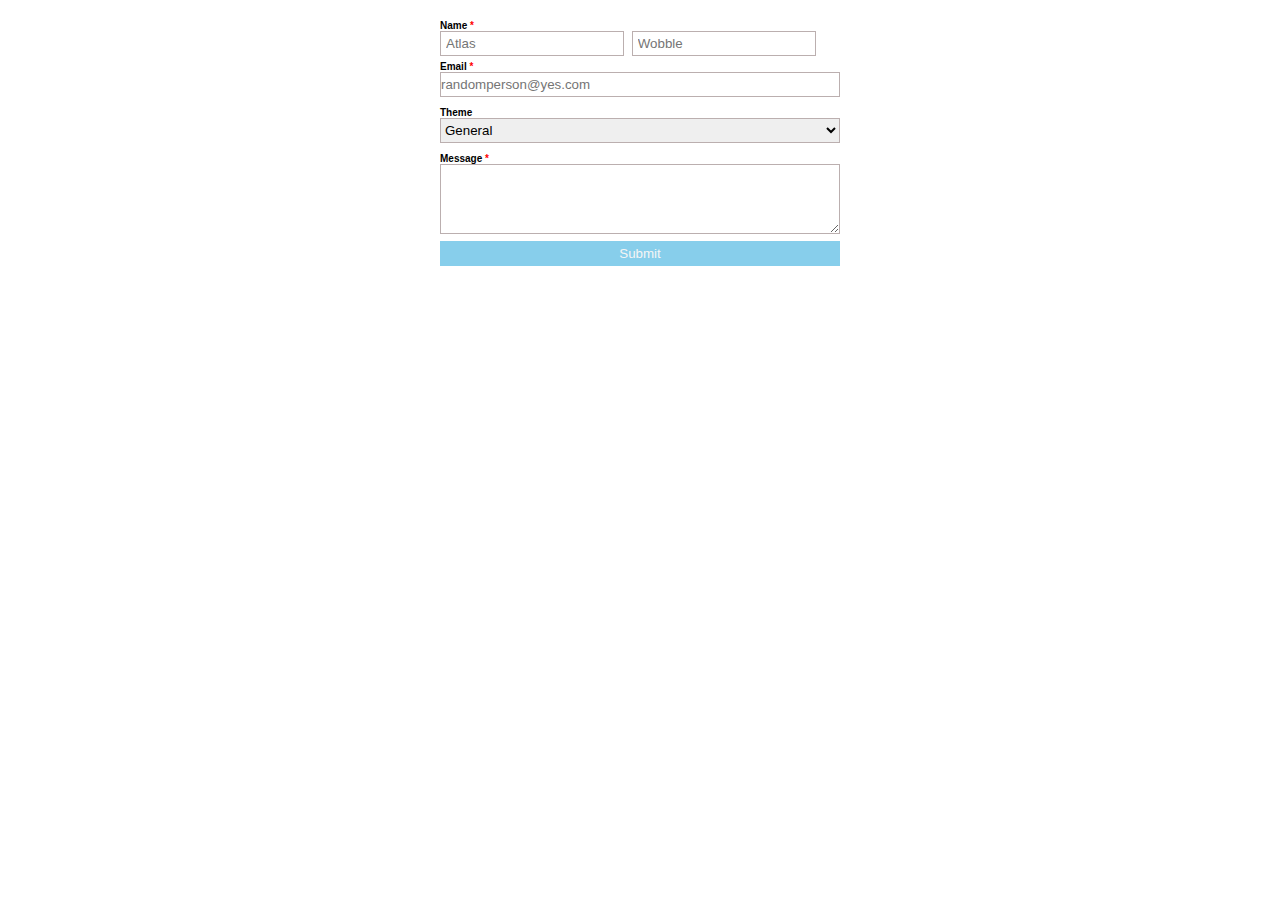
<file: forms/1_1/index.html>
<!DOCTYPE html>
<html lang="en">
<head>
    <meta charset="UTF-8">
    <meta name="viewport" content="width=device-width, initial-scale=1.0">
    <title>Forms-Level-1_1</title>
    <link rel="stylesheet" href="./assets/css/style.css">
</head>
<body>


        <form action="">

            <fieldset>
                <section id="names">
                    <label id="Name" for="firstName">Name <span>*</span></label>

                    <div>
                    <input type="text" name="firstNameInput" id="firstName" placeholder="Atlas" required> 

                    <input type="text" name="lastNameInput" id="lastName" placeholder="Wobble" required> 
                    </div>
                </section>

                <section id="email">
                    <label for="email">Email <span>*</span></label>

                    <div>
                    <input type="email" name="emailInput" id="email" placeholder="randomperson@yes.com" required> 
                    </div>
                </section>

                <section id="theme">  
                    <label for="theme">Theme</label>

                    <div>
                    <select name="themeInput" id="theme">
                    
                        <option value="General">General</option>

                        <option value="Advertise">Advertise</option>

                        <option value="Partnership">Partnership</option>
                    </select>
                </div>
            </section>

                <section>
                    <label for="">Message <span>*</span></label>
                    <div>
                        <textarea name="messageInput" id="message"></textarea required>
                    </div>
                </section>

                <section>
                    <input type="submit" name="submitInput" id="submit" value="Submit">
                </section>
            </fieldset>

        </form>
    

    
</body>
</html>
</file>
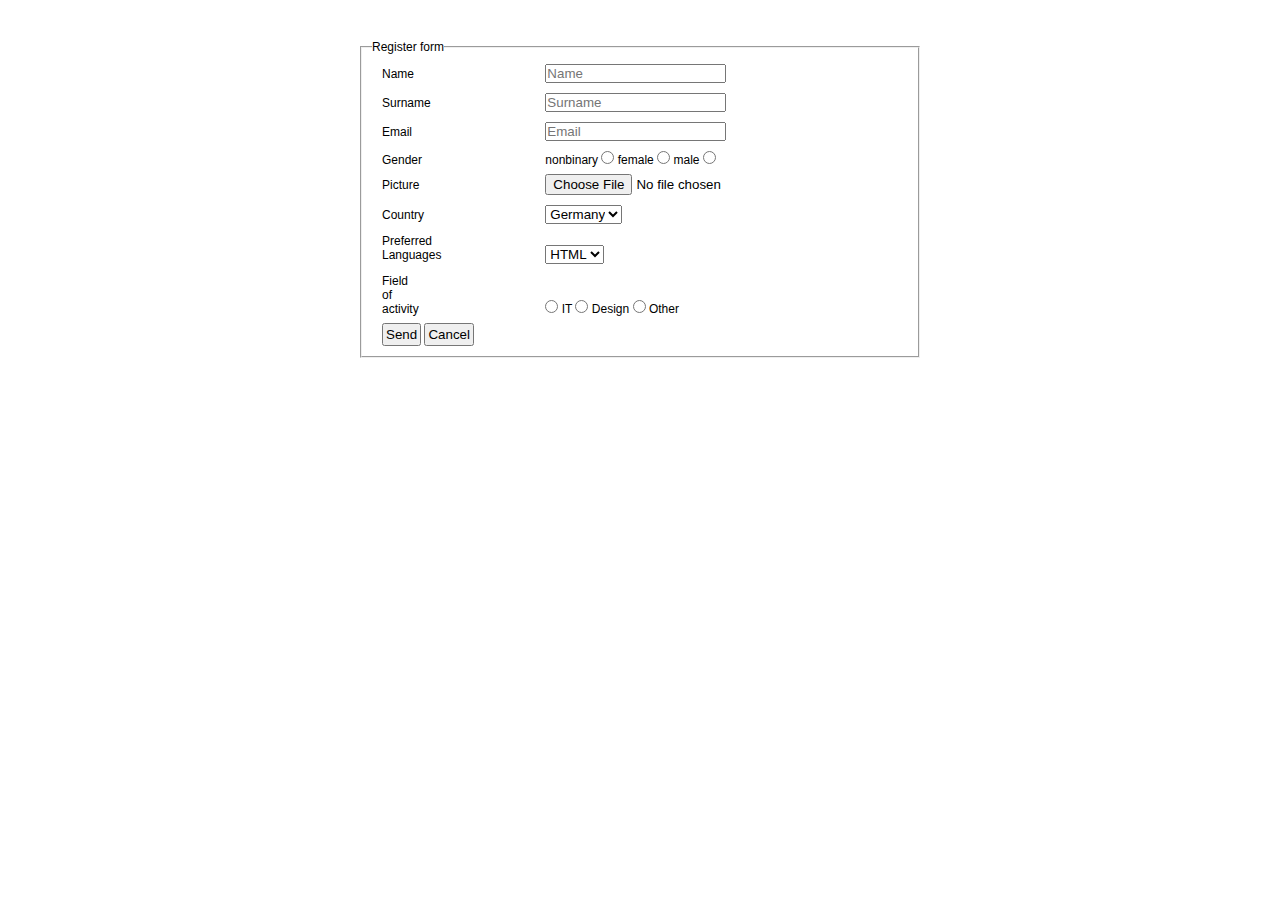
<file: forms/2_3/index.html>
<!DOCTYPE html>
<html lang="en">
<head>
    <meta charset="UTF-8">
    <meta name="viewport" content="width=device-width, initial-scale=1.0">
    <title>Forms-Level-2_3</title>
    <link rel="stylesheet" href="./assets/css/style.css">
</head>

<body>
    
    <form action="">
        <fieldset>

            <legend>Register form</legend>
        
            <section>
                <label class="samePos" for="name">Name</label>
                <input type="text" id="name" name="nameInput" placeholder="Name">
            </section>
            <section>
                <label class="samePos" for="surname">Surname</label>
                <input type="text" id="surname" name="surNameInput" placeholder="Surname">
            </section>
            <section>
                <label class="samePos" for="email">Email</label>
                <input type="text" id="email" name="emailInput" placeholder="Email">
            </section>

            <section>

                <label class="samePos" for="nonbinary, female, male">Gender</label>
                <label for="nonbinary">nonbinary</label>
                <input type="radio" id="nonbinary" name="genderInput">

                <label for="female">female</label>
                <input type="radio" id="female" name="genderInput">

                <label for="male">male</label>
                <input type="radio" id="male" name="genderInput">
                
            </section>

            <section>
                <label class="samePos" for="picture">Picture</label>
                <input type="file" name="pictureInput" id="picture">
            </section>
            
            <section>
                <label class="samePos" for="country">Country</label>
                <select name="countryInput" id="country">
                    <option value="germany">Germany</option>
                    <option value="france">France</option>
                    <option value="usa">USA</option>
                </select>
            </section>

            <section>
                <label class="samePos" for="prefLan">Preferred Languages</label>
                <select name="prefLanInput" id="prefLan">
                    <option value="html">HTML</option>
                    <option value="css">CSS</option>
                    <option value="js">JS</option>
                    <option value="react">React</option>
            </select>
        </section>

            <section>
                <label class="samePos" for="">Field of activity</label>
                <input type="radio" id="it" name="focInput">
                <label for="it">IT</label>
                
                <input type="radio" id="design" name="focInput">
                <label for="design">Design</label>
                
                <input type="radio" id="other" name="focInput">
                <label for="other">Other</label>
                
            </section>

            <section>
                <label for="sub"></label>
                <input type="submit" name="submitInput" id="sub" value="Send">

                <label for="c"></label>
                <input type="submit" name="cancelInput" id="c" value="Cancel">
            </section>

        </fieldset>
    </form>
</body>
</html>
</file>
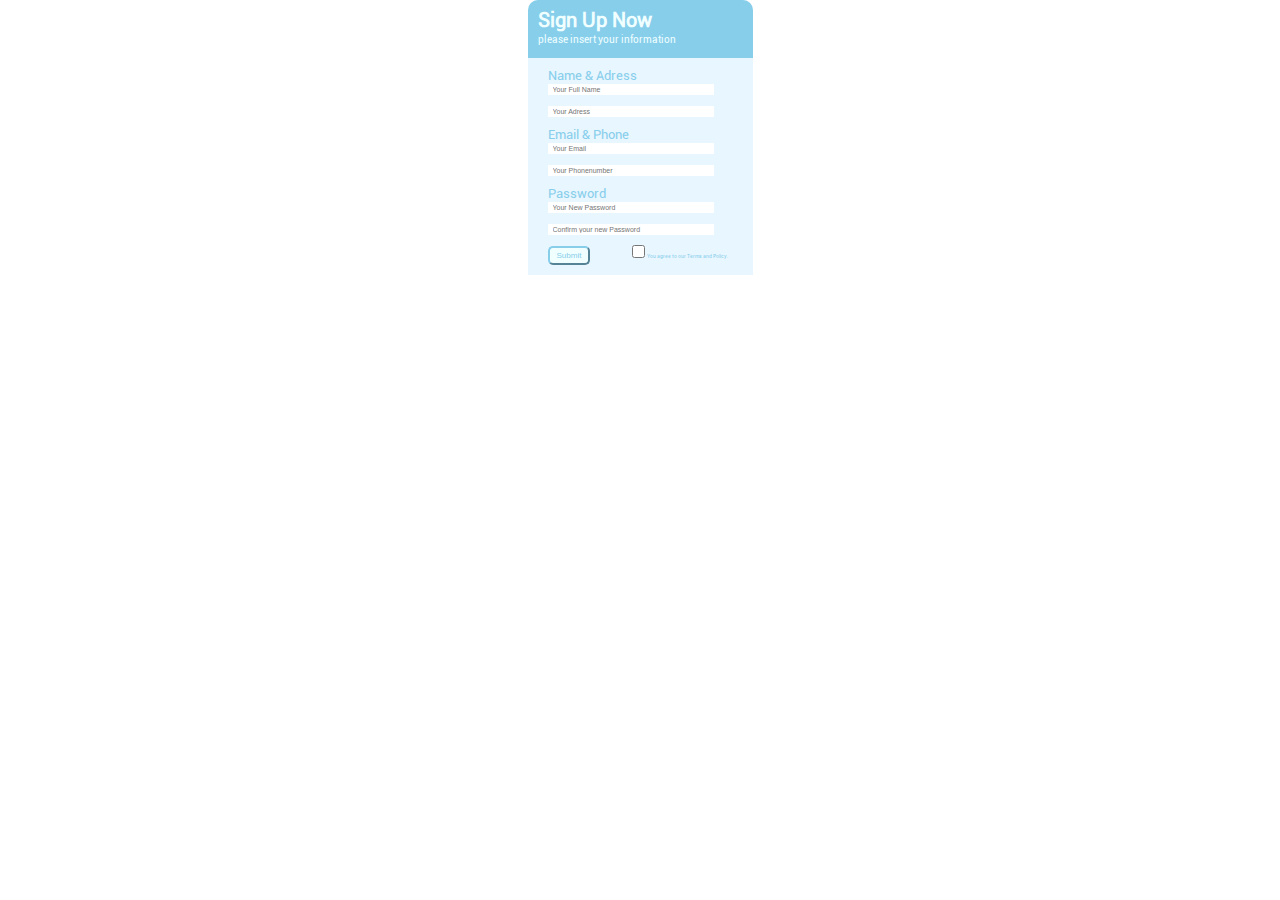
<file: forms/3_1/index.html>
<!DOCTYPE html>
<html lang="en">
<head>
    <meta charset="UTF-8">
    <meta name="viewport" content="width=device-width, initial-scale=1.0">
    <title>Forms-Level-3_1</title>
    <link rel="stylesheet" href="./assets/css/style.css">
</head>
<body>
    <form action="">
        <fieldset>

            <section id="header">
                <h1>Sign up now</h1>
                <p>please insert your information</p>
            </section>

            <section>
                <label class="headings" for="fuName">Name & Adress </label>
                <div> <input class="textfield" type="text" name="fullNameInput" id="fuName" placeholder="Your Full Name"></div>
                <div> <input class="textfield" type="text" name="adressInput" id="adress" placeholder="Your Adress"></div>
            </section>

            <section>
                <label class="headings" for="email">Email & Phone </label>
                <div> <input class="textfield" type="text" name="emailInput" id="email" placeholder="Your Email"></div>
                <div> <input class="textfield" type="number" name="numberInput" id="phone" placeholder="Your Phonenumber"></div>
            </section>

            <section>
                <label class="headings" for="psw">Password</label>
                <div> <input class="textfield" type="password" name="pswInput" id="psw" placeholder="Your New Password"></div>
                <div> <input class="textfield" type="password" name="confirmPswInput" id="phone" placeholder="Confirm your new Password"></div>
            </section>

            <section>
                <input type="submit" name="submitInput" id="sub" value="Submit">
                <input type="checkbox" name="TermsInput" id="tp">
                <label for="tp">You agree to our Terms and Policy.</label>
            </section>

        </fieldset>
    </form>


</body>
</html>
</file>
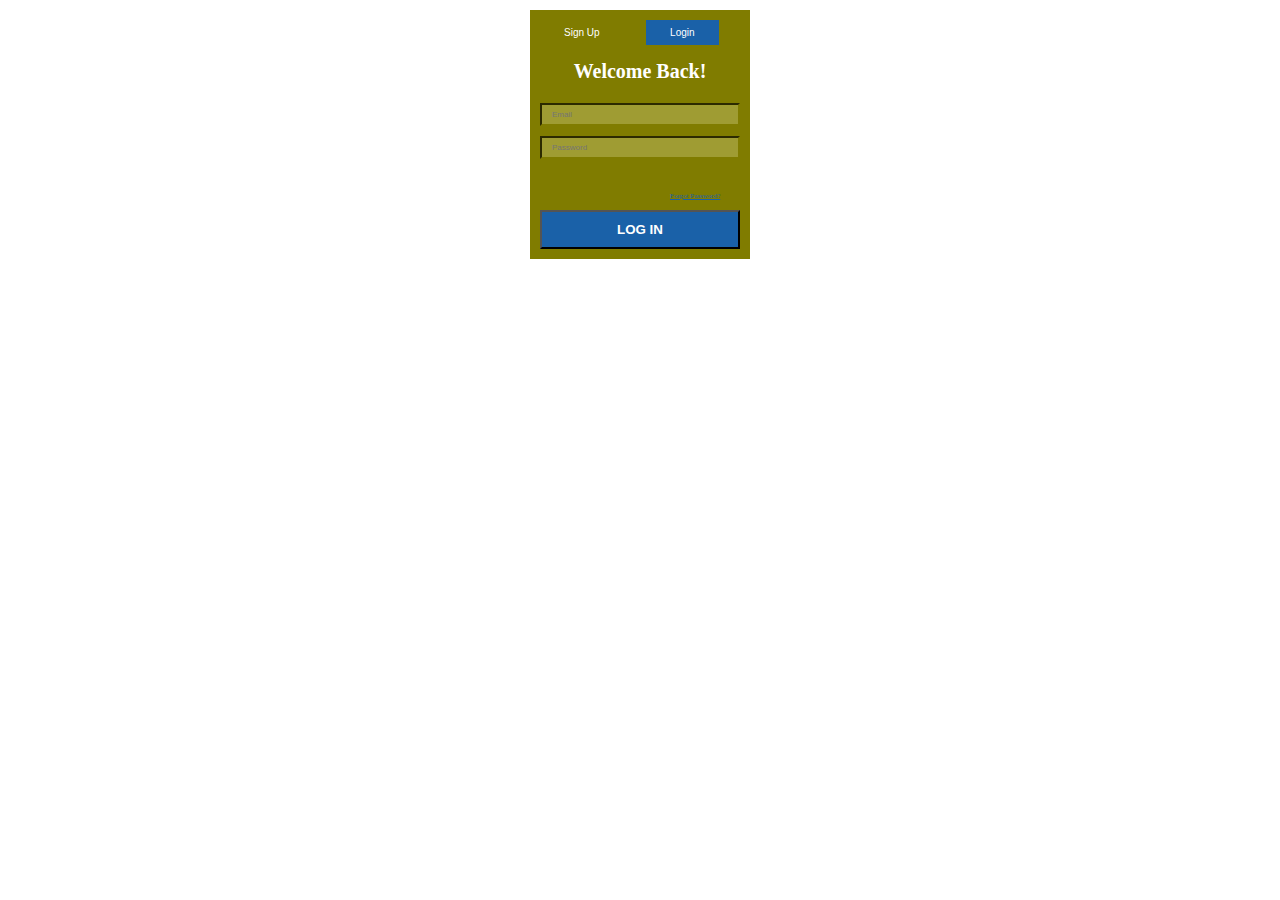
<file: forms/3_2/index.html>
<!DOCTYPE html>
<html lang="en">
<head>
    <meta charset="UTF-8">
    <meta name="viewport" content="width=device-width, initial-scale=1.0">
    <title>Forms-Level-3_2</title>
    <link rel="stylesheet" href="./assets/css/style.css">
</head>
<body>

<form action="">
<fieldset>

    <section>
        <input class="header" type="submit" name="SignUp" id="SU" value="Sign Up">
        
        <input class="header" type="submit" name="Login" id="li" value="Login">
    </section>

    <section>
        <h1>Welcome Back!</h1>
    </section>

    <section>
        <div>
            <input class="fields" type="email" placeholder="Email" name="emailInput" id="email">
        </div>
        <div>
            <input id="pw" class="fields" type="password" placeholder="Password" name="passwordInput" >
        </div>
    </section>

    <section>
        <a href="">Forgot Password?</a>
    </section>

    <section>
        <input type="button" name="LogIn" id="LI" value="Log in">
    </section>



</fieldset>
</form>
    


</body>
</html>
</file>
<file: forms/1_1/assets/css/style.css>
*{
    margin: 0;
    padding: 0;
    box-sizing: border-box;
}

html{
    font-size: 10px;
    font-family:sans-serif
}

form{
    /* background-color: beige; */
    width: 400px;
    margin: 20px auto;

}

input{
    border: 1px solid rgb(187, 175, 175);
}

span{
    color: red;
}

input:focus::placeholder{
    visibility: hidden;
}


label{
    margin-bottom: 10px;
    font-weight: bold;
}


fieldset{
    /* background-color: rgb(152, 178, 178); */
    border-style: none;
}

input{
    /* width:100%; */
    height: 25px;
}

#names{
    margin: 0 auto;
    margin-bottom: 5px;
    display: block;
}

#firstName{
margin-right: 5px;
padding-left:5px;
padding-right: auto;
}

#lastName{
    padding-left: 5px;
padding-right: auto;

}

#email{
    margin-bottom: 5px;
    width: 100%;
}


#theme{
    margin-bottom: 5px;
}

select{
    width: 100%;
    height: 25px;
    border: 1px solid rgb(187, 175, 175);
}

textarea{
    width:100%;
    height: 70px;
    margin-bottom: 5px;
    border: 1px solid rgb(187, 175, 175);
}

#submit{
    background-color: skyblue;
    border-color: rgb(173, 195, 195);
    color:whitesmoke;
    border-style: none;
    width:100%;
}
</file>
<file: forms/2_3/assets/css/style.css>
*{
    margin: 0;
    padding: 0;
    box-sizing: border-box;
}

html{
    font-size: 10px;
    font-family:sans-serif
}

fieldset{
    font-family: Arial, Helvetica, sans-serif;
}
form{
    width: 600px;
    margin: 20px auto;
    /* background-color:beige; */
    padding: 20px;
    font-size: 12px;
}

label{
    font-weight: 200px;
}

input{
    margin-bottom: 10px;
}

select{
    margin-bottom: 10px;
}

.samePos{
    display: inline-block;
    margin-right: 140px;
    width: 10px;
    padding: 0px 20px;
}

legend{
    margin: 10px;
}

#sub{
    margin-left: 20px;
    padding: 2px;
}

#c{
    padding: 2px;
}
</file>
<file: forms/3_1/assets/css/style.css>
@font-face {
    font-family:roboto;
    src: url(../fonts/Roboto-Regular.ttf);
}
*{
    margin: 0;
    padding: 0;
    box-sizing: border-box;
}

html{
    font-size: 10px;
    font-family: roboto;
}

fieldset{
    border-style: none;
    background-color: rgb(232, 246, 255);
    border-radius: 10px 10px 0 0;
}
form{
    width: 25vh;
    margin: 0 auto;
    /* background-color: beige; */
}

h1{
    font-size: 2rem;
    text-transform: capitalize;
    margin-bottom: 2px;
    padding: 8px 0 0 10px;
    color:azure
}

#header{
    background-color: skyblue;
    border-radius: 10px 10px 0 0;
    padding-bottom: 8px;
    margin-bottom: 10px;
}

p{
    font-size: 1rem;
    margin-bottom: 5px;
    padding-left: 10px;
    color:azure
}

.headings{
    font-size: 13px;
    color:skyblue;
    padding-left: 20px;
    margin-bottom: 10px;;
}

.heading:before{
    width: 40px;
    content: "";
    background-image: url(../img/dice-1.svg);
    position: absolute;
}

.textfield{
    font-size: 7px;
    color:cadetblue;
    border-style:none;
    text-decoration:underline;
    padding: 2px 70px 2px 5px;
    margin-bottom: 10px;
    margin-left: 20px;
    background-color:white;
}

input[for="phone"]{
    margin-bottom: 40px;
}

#sub{
    font-size: 8px;
    color:skyblue;
    background-color: azure;
    border-color: skyblue;
    border-radius: 5px;
    padding: 3px 7px;
    margin: 0 40px 10px 20px;
}

label[for="tp"]{
    font-size: 5px;
    color:skyblue;
}

input[for="checkbox"]{
    accent-color: green;
}
</file>
<file: forms/3_2/assets/css/style.css>
*{
    margin: 0;
    padding: 0;
    box-sizing: border-box;
}

html{
    font-size: 10px;
}

form{
    width: 220px;
    margin: 10px auto;
    background-color:rgb(128, 124, 0);
    padding: 10px 10px;
}

fieldset{
    border-style: none;
}

.header{
    padding: 7px 12%;
    font-size: 1rem;
    border-style: none;
    margin-bottom: 15px;
    color: white;
}

#SU{
    background-color: rgb(128, 124, 0);
    margin-right: 20px;
}

#li{
    background-color: rgb(26, 97, 168);
    color: rgb(255, 255, 255);
}

h1{
    font-size: 2rem;
    text-align: center;
    color:white;
    margin-bottom: 20px;
}

.fields{
    width: 100%;
    border-color:rgb(128, 124, 0);
    font-size: 8px;
    color:white;
    padding: 5px 10px;
    background-color:rgb(159, 156, 51);
}

input[for="placeholder"]{
    color:white;
}

#email{
    margin-bottom:10px;;
}

#pw{
    margin-bottom: 30px;
}

a{
    margin-left: 130px;
    font-size: 7px;
    color: rgb(26, 97, 168);
    margin-bottom: 30px;
}

#LI{
    margin-top: 10px;
    padding: 10px 75px;
    text-transform:uppercase;
    background-color:rgb(26, 97, 168);
    color:white;
    font-weight: bold;
}
</file>
